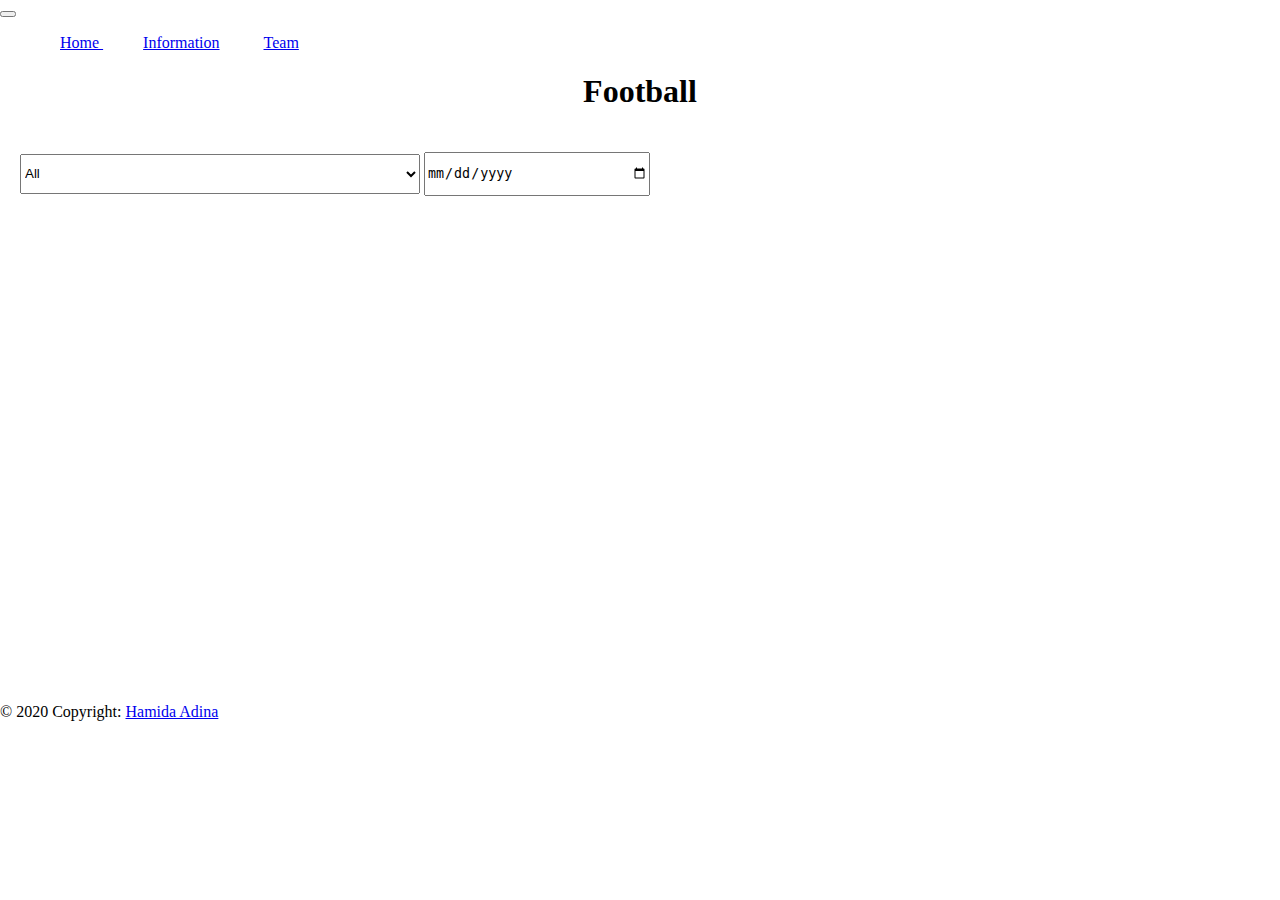
<file: pages/information.html>
<!DOCTYPE html>
<html lang="en">
  <head>
    <meta charset="UTF-8" />
    <meta name="viewport" content="width=device-width, initial-scale=1.0" />
    <title>Document</title>
    <link
      rel="stylesheet"
      href="https://cdn.jsdelivr.net/npm/bootstrap@4.5.3/dist/css/bootstrap.min.css"
      integrity="sha384-TX8t27EcRE3e/ihU7zmQxVncDAy5uIKz4rEkgIXeMed4M0jlfIDPvg6uqKI2xXr2"
      crossorigin="anonymous"
    />
    <link
      rel="stylesheet"
      href="https://use.fontawesome.com/releases/v5.7.0/css/all.css"
      integrity="sha384-lZN37f5QGtY3VHgisS14W3ExzMWZxybE1SJSEsQp9S+oqd12jhcu+A56Ebc1zFSJ"
      crossorigin="anonymous"
    />
    <link
      href="http://maxcdn.bootstrapcdn.com/font-awesome/4.1.0/css/font-awesome.min.css"
      rel="stylesheet"
    />
    <link rel="stylesheet" href="../style/style.css" />
    <link
      rel="stylesheet"
      href="https://cdnjs.cloudflare.com/ajax/libs/font-awesome/4.7.0/css/font-awesome.min.css"
    />
  </head>
  <body>
    <nav class="navbar navbar-expand-lg navbar-light bg-light">
      <a class="navbar-brand" href="#"><i class="far fa-futbol"></i></a>

      <button
        class="navbar-toggler"
        type="button"
        data-toggle="collapse"
        data-target="#navbarNav"
        aria-controls="navbarNav"
        aria-expanded="false"
        aria-label="Toggle navigation"
      >
        <span class="navbar-toggler-icon"></span>
      </button>
      <div class="collapse navbar-collapse" id="navbarNav">
        <ul class="navbar-nav">
          <li class="nav-item active">
            <a class="nav-link" href="index.html"
              >Home <span class="sr-only">(current)</span></a
            >
          </li>
          <li class="nav-item">
            <a class="nav-link" href="information.html">Information</a>
          </li>
          <li class="nav-item">
            <a class="nav-link" href="team.html">Team</a>
          </li>
        </ul>
      </div>
    </nav>
    <!-- <div class="flex-container"> -->

    <div class="container">
      <h1>Football</h1>

      <div id="search">
        <select name="football" id="football">
          <option value="default" selected="selected">All</option>
          <!-- <option value="volvo">Volvo</option>
        <option value="saab">Saab</option>
        <option value="mercedes">Mercedes</option>
        <option value="audi">Audi</option> -->
        </select>
        <input name="clander" id="date" type="date" />
      </div>

      <!--   <table id="table"> </table> -->

      <table class="table table-striped" id="table"></table>

     
    </div>

      <div id="wrap">
        <!-- Footer  footer fixed-bottom-->
        <footer class="page-footer font-small blue" id="footer">
          <!-- Copyright -->
          <div class="footer-copyright text-center py-3">
            © 2020 Copyright:
            <a
              href="https://mail.google.com/mail/u/0/?zx=kgc6mxcf6gqg#inbox"
              target="blank"
            >
              Hamida Adina</a
            >
          </div>
          <!-- Copyright -->
        </footer>
        <!-- Footer -->
      </div>
  <!--   </div> -->

  <script src="response.js"></script>
    <script src="ex.js"></script>
    <!-- <script src="response.js"></script> -->

    <script
      src="https://code.jquery.com/jquery-3.5.1.slim.min.js"
      integrity="sha384-DfXdz2htPH0lsSSs5nCTpuj/zy4C+OGpamoFVy38MVBnE+IbbVYUew+OrCXaRkfj"
      crossorigin="anonymous"
    ></script>
    <script
      src="https://cdn.jsdelivr.net/npm/bootstrap@4.5.3/dist/js/bootstrap.bundle.min.js"
      integrity="sha384-ho+j7jyWK8fNQe+A12Hb8AhRq26LrZ/JpcUGGOn+Y7RsweNrtN/tE3MoK7ZeZDyx"
      crossorigin="anonymous"
    ></script>
  </body>
</html>
</file>
<file: style/style.css>
body {
    margin:0;
   /*  height: 400px; */
    width: 100vw;
    box-sizing: border-box;
    position: relative;
    padding-bottom: 50PX;
    min-height: 100vh;
}
.more {
    display: none;
}
.card {
    margin: auto;
}

.card-img-top {
    height: 500px;
}
 h1{
    text-align: center;
}
li {
    display: inline;
    padding: 20px;

}

p {
    text-align: justify;
}

#praghraph{
    margin: 10px;
    padding: 20px;
}

/*  info page */

.container {
    min-height: 70vh;
}



#search{
     padding-left: 0px;
     padding: 20px;
}
#football {
    width: 400px;
    height: 40px;
}

#date{
    width: 221px;
    height: 40px;
};

#wrap {
    position: absolute; 
    bottom: 0;
    width: 100%;
 };

 .navbar-brand{
     padding: 10px;
 };

/*  .flex-contaier{
    display: flex;
    flex-direction: column;
    justify-content: space-between;
    min-height: 89vh;
 } */
</file>
